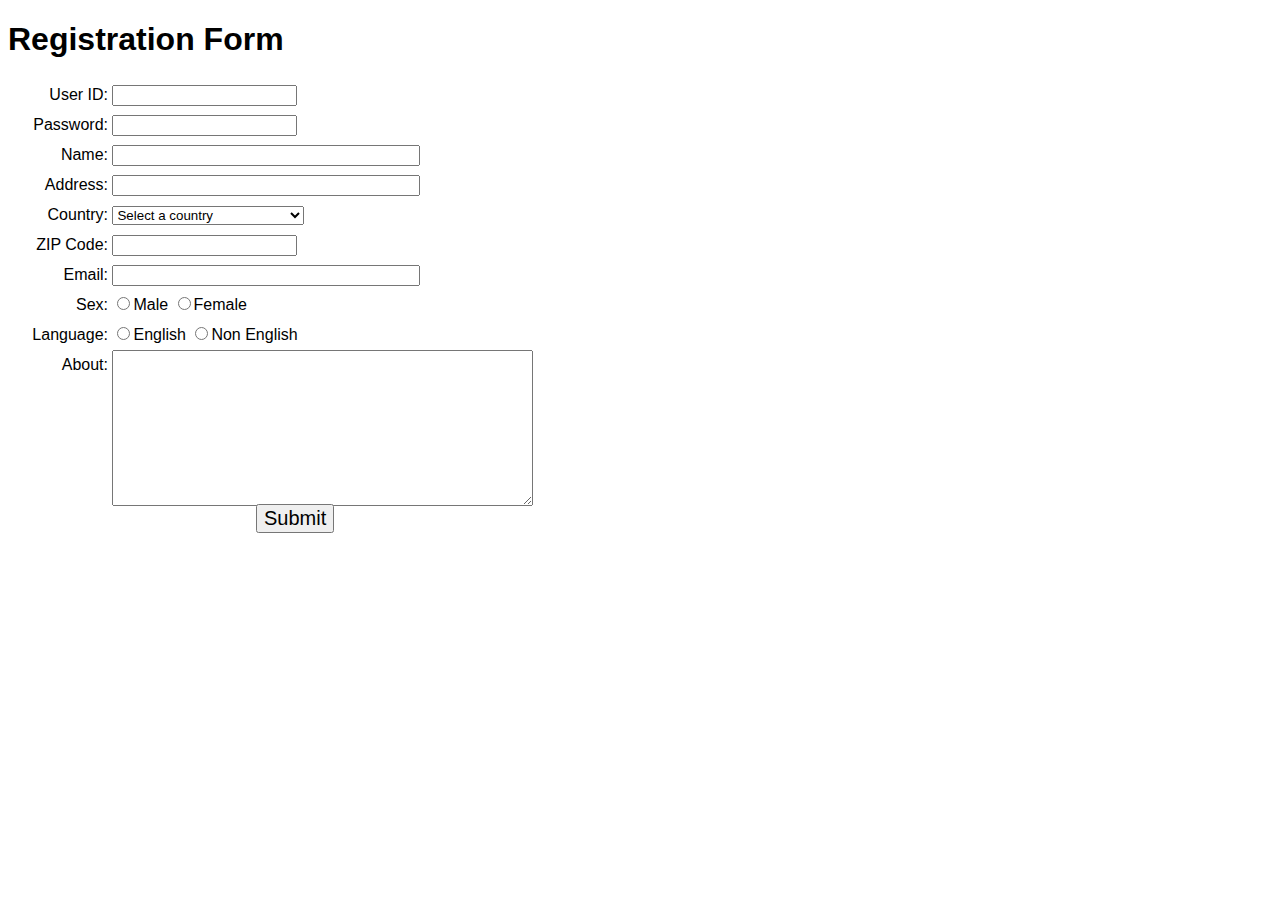
<file: Relacion3Tema4/index.html>
<!DOCTYPE html>
<html>
    <head>
        <meta charset="utf-8">
        <title>Relacion 3. Tema 4.</title>
        <link rel="stylesheet" href="main.css">
        <script type="text/javascript" src="rel3.js"></script>
        <!--RELACION 3 TEMA 4 DAW DWEC
            Jose Pablo Ferre Leorini-->
    </head>
    <body>
        <h1>Registration Form</h1>
        <div id='alerta'></div>
        <div id='enviado'></div>
        <form id='myForm'>
            <label for="userid">User ID:</label>
            <input type="text" name="userid" required><br>
            
            <label for="password">Password:</label>
            <input type="password" name="password" required> <br>
            
            <label for="name">Name:</label>
            <input type="text" name="name" required><br>
            
            <label for="address">Address:</label>
            <input type="text" name="address"><br>
            
            <label for="countries">Country:</label>
            <select id="countries" name="countries" required></select><br>
                
            <label for="zipcode">ZIP Code:</label>
            <input type="text" name="zipcode"><br>
            
            <label for="email">Email:</label>
            <input type="text" name="email"><br>
            
            <label for="sex">Sex:</label>
            <input type="radio" name="sex" value="male">Male
            <input type="radio" name="sex" value="female">Female<br>
            
            <label for="language">Language:</label>
            <input type="radio" name="language" value="english">English
            <input type="radio" name="language" value="non-english">Non English<br>
            
            <label for="about">About:</label>
            <textarea name="about" rows="10" cols="50"></textarea><br>
            
            <button name="submit" type="button" onclick="validar()">Submit</button>
        </form>
    </body>
</html>
</file>
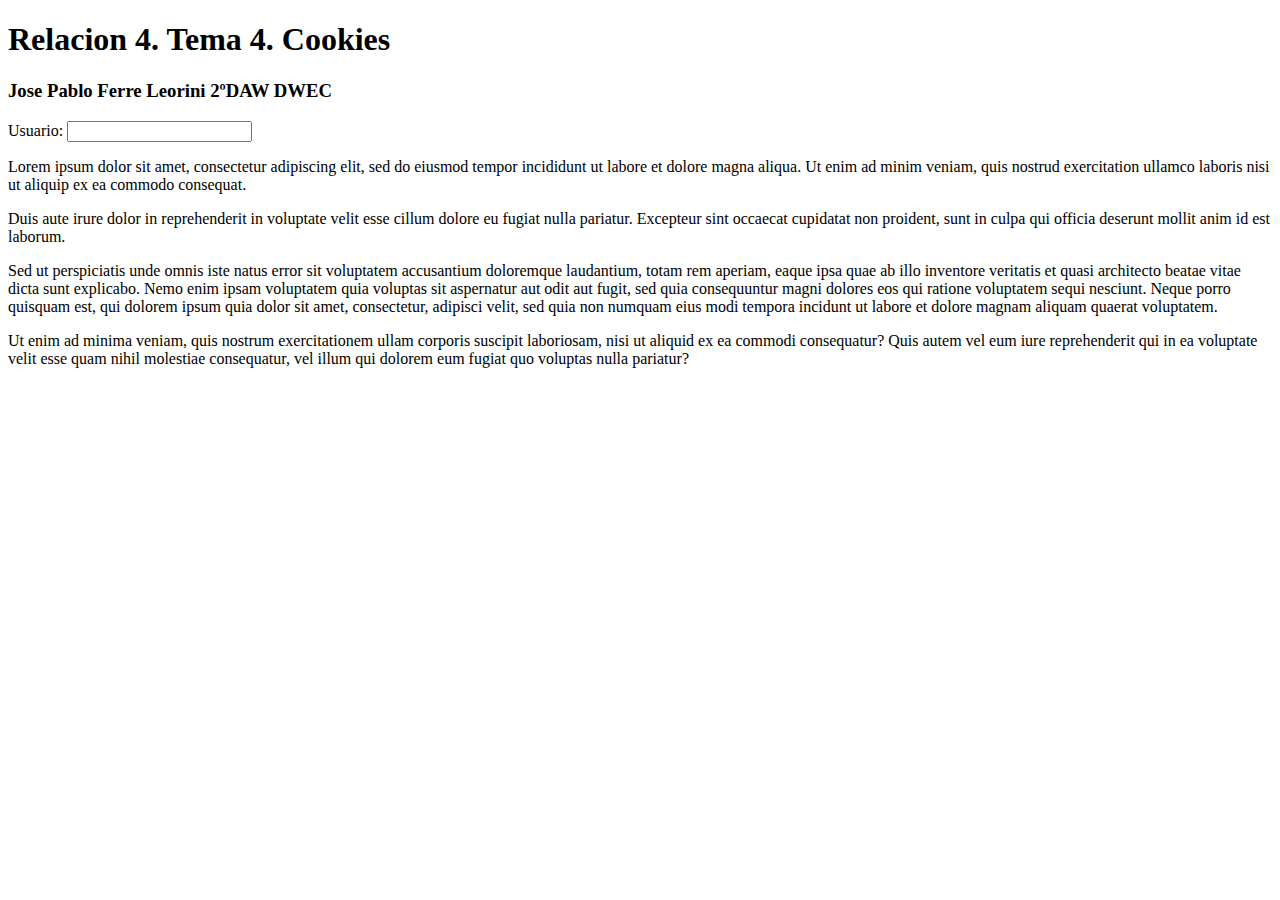
<file: Relacion4Tema4/index.html>
<!DOCTYPE html>
<html>
    <head>
        <meta charset="utf-8">
        <title>Relacion 4. Tema 4.</title>
        <script type="text/javascript" src="rel4.js"></script>
        <!--RELACION 4 TEMA 4 DAW DWEC
            Jose Pablo Ferre Leorini-->
    </head>
    <body>
        <h1>Relacion 4. Tema 4. Cookies</h1>
        <h3>Jose Pablo Ferre Leorini 2ºDAW DWEC</h3>
        <div id='login'>
            <label for="userid">Usuario:</label>
            <input type="text" name="userid" onkeypress=compruebaTecla(event)>
        </div>
        <div id='logoff' style="display:none;">
            <button onclick="aumenta()">Aumentar fuente</button>
            <button onclick="reduce()">Reducir fuente</button><br>
            <button onclick="cambiaFondo()">¡Cambia el fondo de la página!</button>
            <button onclick="cambiaBGParrafo()">¡Cambia el fondo del primer párrafo!</button><br>
            <button onclick="pordefecto()">Vuelve a los ajustes por defecto.</button><br>
            <button type="button" onclick="borraCookie()">Cerrar sesión</button>
        </div>
        <div id ='contenido'>
            <p id='especial'>Lorem ipsum dolor sit amet, consectetur adipiscing elit, sed do eiusmod tempor incididunt ut labore et dolore magna aliqua. Ut enim ad minim veniam, quis nostrud exercitation ullamco laboris nisi ut aliquip ex ea commodo consequat.</p>
            <p>Duis aute irure dolor in reprehenderit in voluptate velit esse cillum dolore eu fugiat nulla pariatur. Excepteur sint occaecat cupidatat non proident, sunt in culpa qui officia deserunt mollit anim id est laborum.</p>
            <p>Sed ut perspiciatis unde omnis iste natus error sit voluptatem accusantium doloremque laudantium, totam rem aperiam, eaque ipsa quae ab illo inventore veritatis et quasi architecto beatae vitae dicta sunt explicabo. Nemo enim ipsam voluptatem quia voluptas sit aspernatur aut odit aut fugit, sed quia consequuntur magni dolores eos qui ratione voluptatem sequi nesciunt. Neque porro quisquam est, qui dolorem ipsum quia dolor sit amet, consectetur, adipisci velit, sed quia non numquam eius modi tempora incidunt ut labore et dolore magnam aliquam quaerat voluptatem.</p>
            <p>Ut enim ad minima veniam, quis nostrum exercitationem ullam corporis suscipit laboriosam, nisi ut aliquid ex ea commodi consequatur? Quis autem vel eum iure reprehenderit qui in ea voluptate velit esse quam nihil molestiae consequatur, vel illum qui dolorem eum fugiat quo voluptas nulla pariatur?</p>
        </div>
    </body>
</html>
</file>
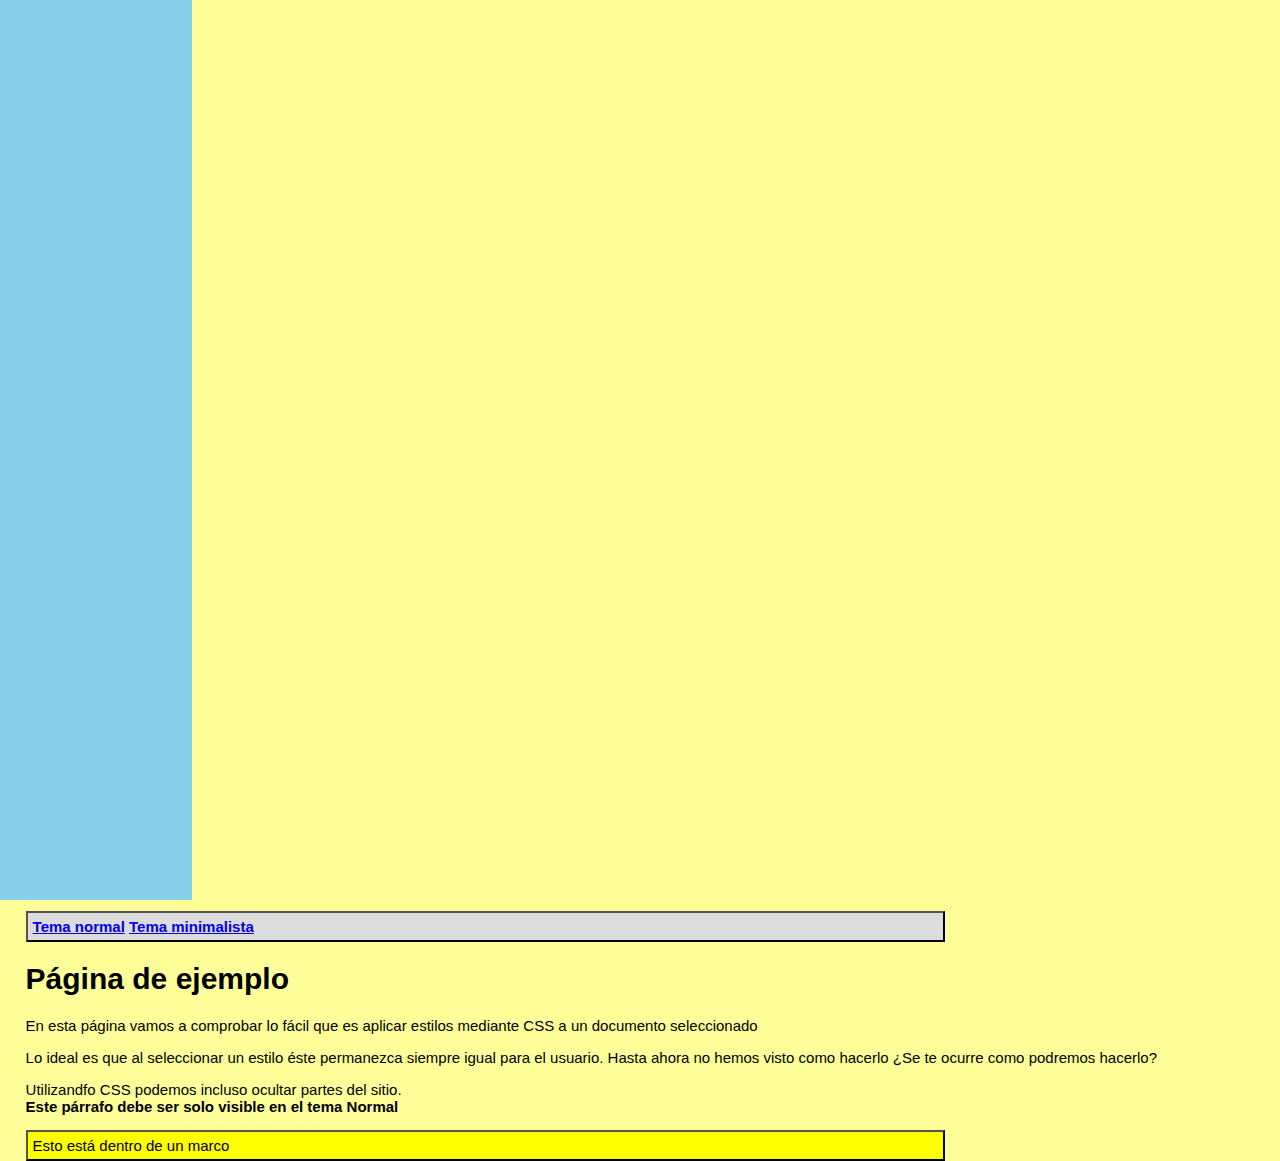
<file: Relacion2Tema4/launcher.html>
<!DOCTYPE html>
<html>
    <head id='html'>
        <meta charset="utf-8">
        <title>Relacion 2. Tema 4.</title>
        <link id='hojaestilos' rel="stylesheet" href="normal.css">
        <script type="text/javascript" src="rel2.js"></script>
    </head>
    <body id='body'>
        <div id='bloqueAzul'>&nbsp</div>
        <div id='contenido'>
        <div id='temas'>
        <a href='#' onclick='cambiaNormal()'>Tema normal</a>
        <a href='#' onclick='cambiaMinimal()'>Tema minimalista</a>
        </div>
        <h1>Página de ejemplo</h1>
        <p>En esta página vamos a comprobar lo fácil que es aplicar estilos mediante CSS a un documento seleccionado</p>
        <p>Lo ideal es que al seleccionar un estilo éste permanezca siempre igual para el usuario. Hasta ahora no hemos visto como hacerlo ¿Se te ocurre como podremos hacerlo?</p>
        <p id='especial'>Utilizandfo CSS podemos incluso ocultar partes del sitio.<br><b>Este párrafo debe ser solo visible en el tema Normal</b></p>
        <div id='marco'>Esto está dentro de un marco</div>
        </div>
    </body>
</html>
</file>
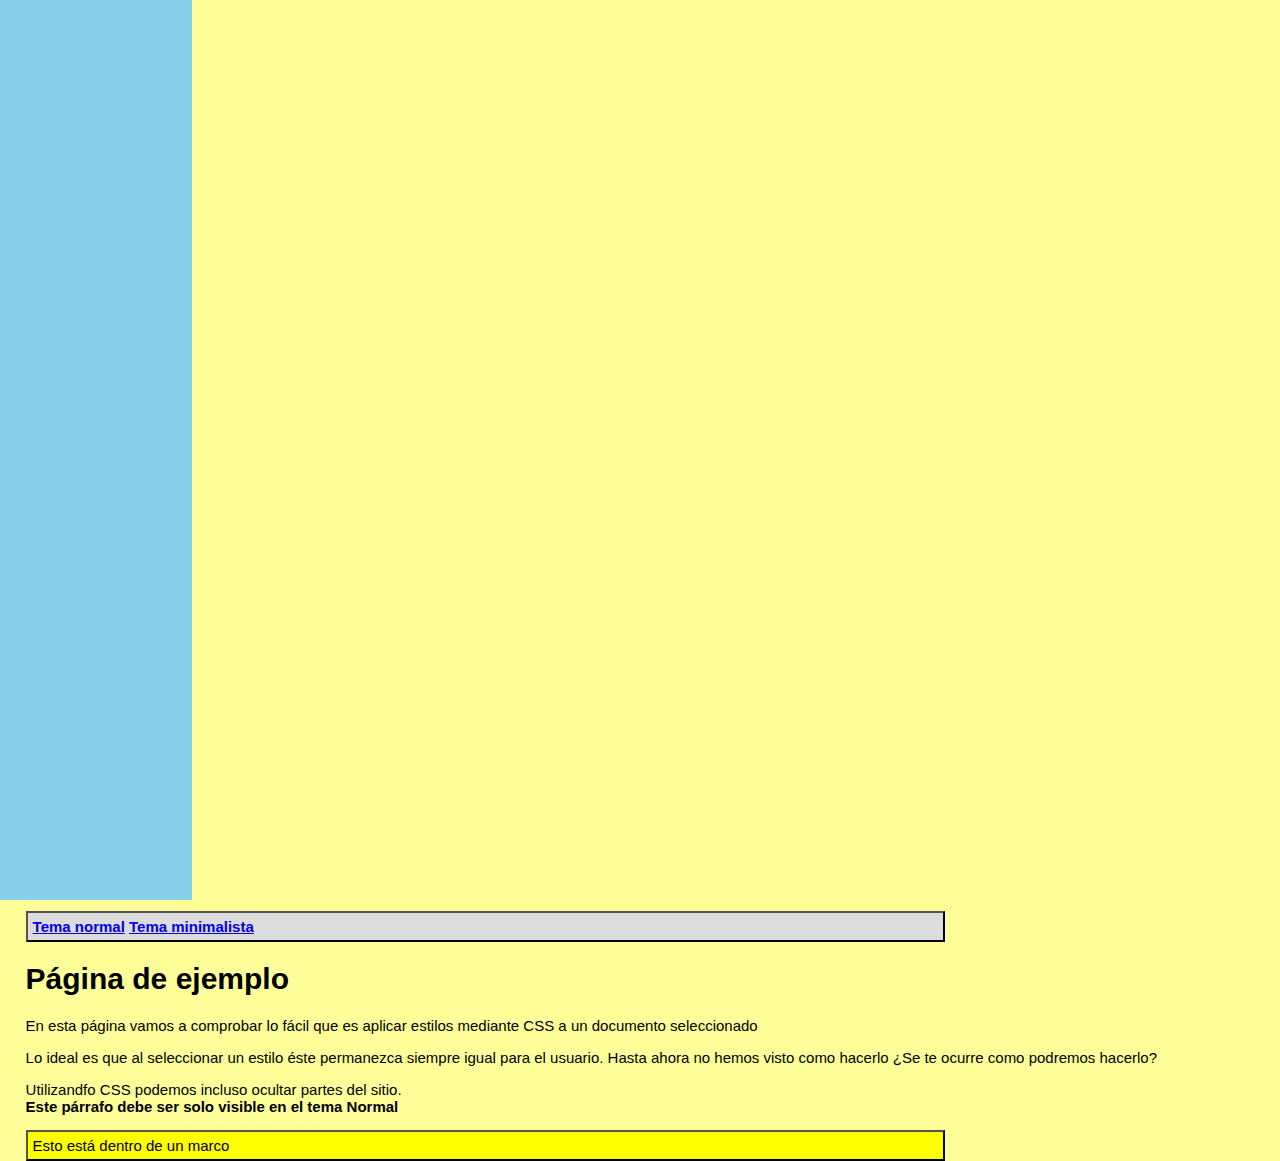
<file: Relacion2Tema4/launcherEj1.html>
<!DOCTYPE html>
<html>
    <head id='html'>
        <meta charset="utf-8">
        <title>Relacion 2. Tema 4.</title>
        <link id='hojaestilos' rel="stylesheet" href="normal.css">
        <script type="text/javascript" src="ej1rel2.js"></script>
    </head>
    <body id='body'>
        <div id='bloqueAzul'>&nbsp</div>
        <div id='contenido'>
        <div id='temas'>
        <a href='#' onclick='cambiaNormal()'>Tema normal</a>
        <a href='#' onclick='cambiaMinimal()'>Tema minimalista</a>
        </div>
        <h1>Página de ejemplo</h1>
        <p>En esta página vamos a comprobar lo fácil que es aplicar estilos mediante CSS a un documento seleccionado</p>
        <p>Lo ideal es que al seleccionar un estilo éste permanezca siempre igual para el usuario. Hasta ahora no hemos visto como hacerlo ¿Se te ocurre como podremos hacerlo?</p>
        <p id='especial'>Utilizandfo CSS podemos incluso ocultar partes del sitio.<br><b>Este párrafo debe ser solo visible en el tema Normal</b></p>
        <div id='marco'>Esto está dentro de un marco</div>
        </div>
    </body>
</html>
</file>
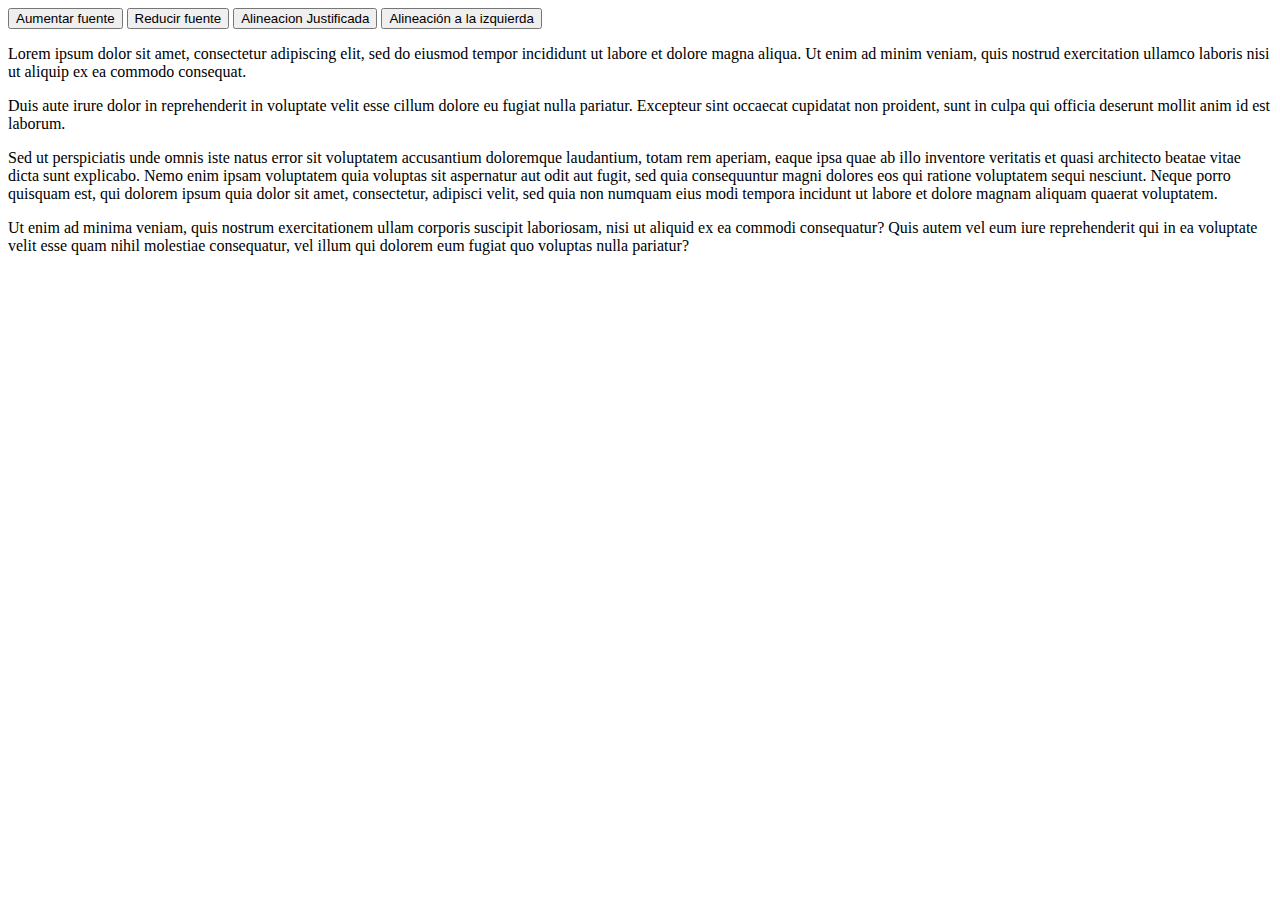
<file: Relacion2Tema4/launcherEj2.html>
<!DOCTYPE html>
<html>
    <head>
        <meta charset="utf-8">
        <title>Relacion 2. Tema 4.</title>
        <script type="text/javascript" src="ej2rel2.js"></script>
    </head>
    <body>
        <button onclick='aumenta()'>Aumentar fuente</button>
        <button onclick='reduce()'>Reducir fuente</button>
        <button onclick='justificar()'>Alineacion Justificada</button>
        <button onclick='justificarIzq()'>Alineación a la izquierda</button>
        <p id ='a'>Lorem ipsum dolor sit amet, consectetur adipiscing elit, sed do eiusmod tempor incididunt ut labore et dolore magna aliqua. Ut enim ad minim veniam, quis nostrud exercitation ullamco laboris nisi ut aliquip ex ea commodo consequat.</p>
        <p>Duis aute irure dolor in reprehenderit in voluptate velit esse cillum dolore eu fugiat nulla pariatur. Excepteur sint occaecat cupidatat non proident, sunt in culpa qui officia deserunt mollit anim id est laborum.</p>
        <p>Sed ut perspiciatis unde omnis iste natus error sit voluptatem accusantium doloremque laudantium, totam rem aperiam, eaque ipsa quae ab illo inventore veritatis et quasi architecto beatae vitae dicta sunt explicabo. Nemo enim ipsam voluptatem quia voluptas sit aspernatur aut odit aut fugit, sed quia consequuntur magni dolores eos qui ratione voluptatem sequi nesciunt. Neque porro quisquam est, qui dolorem ipsum quia dolor sit amet, consectetur, adipisci velit, sed quia non numquam eius modi tempora incidunt ut labore et dolore magnam aliquam quaerat voluptatem.</p>
        <p>Ut enim ad minima veniam, quis nostrum exercitationem ullam corporis suscipit laboriosam, nisi ut aliquid ex ea commodi consequatur? Quis autem vel eum iure reprehenderit qui in ea voluptate velit esse quam nihil molestiae consequatur, vel illum qui dolorem eum fugiat quo voluptas nulla pariatur?</p>
    </body>
</html>
</file>
<file: Relacion3Tema4/main.css>
/*RELACION 3 TEMA 4 DAW DWEC
Jose Pablo Ferre Leorini*/

html, body{
    font-family: sans-serif;
    width:100%
}

label{
    width:100px;
    display:inline-block;
    line-height: 30px;
    text-align: right;
}

input, select {
    display:inline-block;
}

textarea {
    position: relative;
    vertical-align: top; 
}

input[name=name] {    
    width: 300px;
}

input[name=address] {    
    width: 300px;
}

input[name=email] {    
    width: 300px;
}

button{
    font-size: 20px;
    margin-top: 2%;
    position:absolute;
    align-self: center;
    left:20%;
}

div#alerta{
    color:red;
}

div#enviado{
    width:25%;
    background-color: greenyellow;
    font-size: 20px;
}
</file>
<file: Relacion2Tema4/normal.css>
html, body{
    margin:0;
    background-color:#ffff99;
    height:100%;
    font-family:sans-serif;
    font-size:15px;
}

#bloqueAzul{
    min-height:100%;
    width:15%;
    background-color:skyblue;
    display: block;
    float:left;
}

#contenido{
    padding-left: 2%;
    float:left;
}

#temas{
    margin-top: 1%;
    font-weight: bold;
    border: outset;
    border-width: 2px;
    border-color: black;
    background-color:gainsboro;
    width:80%;
    padding: 5px;
}

#marco{
    background-color: yellow;
    padding: 5px;
    width:80%;
    border: outset;
    border-width: 2px;
    border-color: black;
}
</file>
